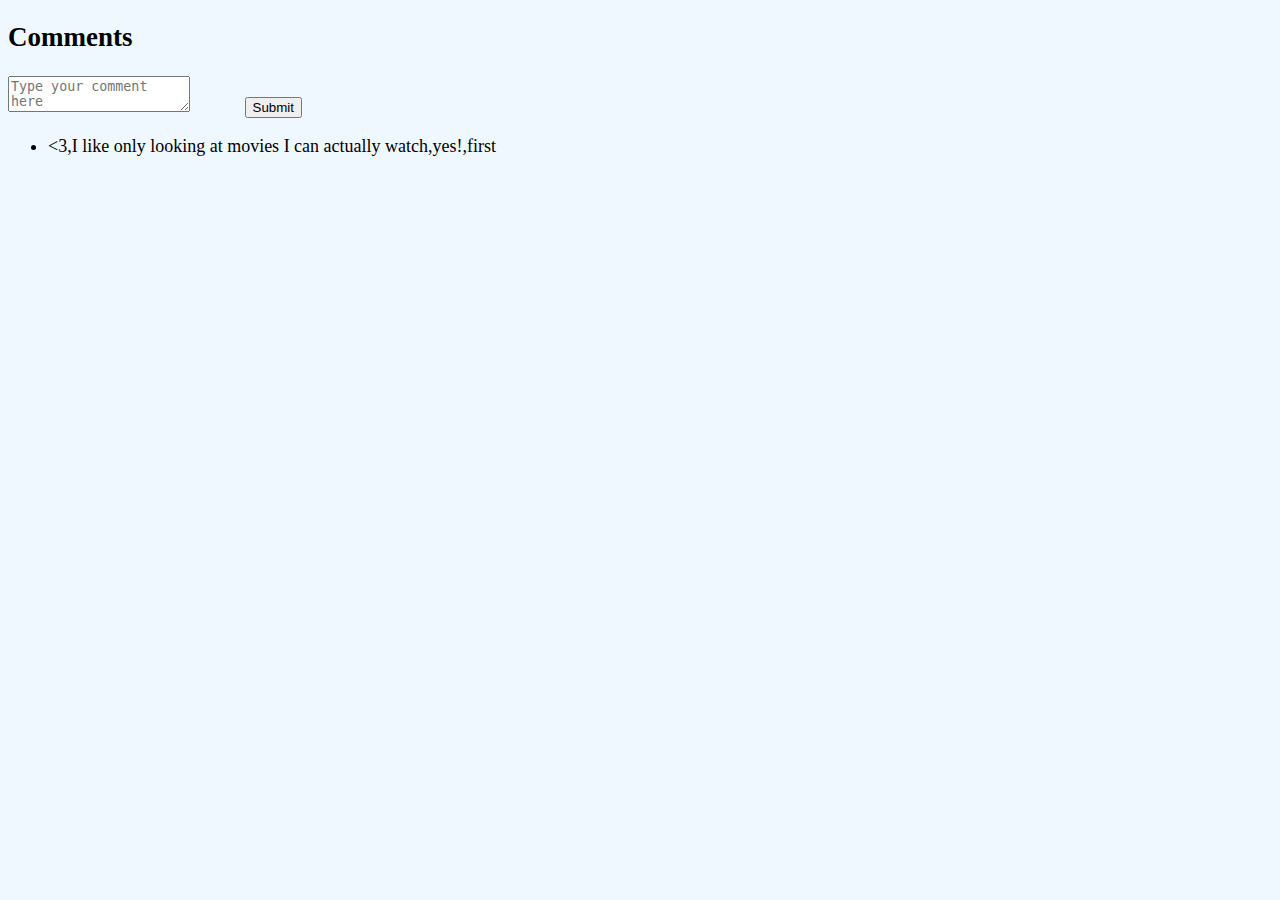
<file: comments.html>
<!DOCTYPE html>
<html lang="en">
<head>
    <title> Movie Comments</title>
    <link rel="stylesheet" href="comments.css">
</head>
<body>
    <div id="comments-section">
        <h2>Comments</h2>
        
        <div id="comment-box">
            <form action="comments.php" method="post">
                <textarea id="comment-input" placeholder="Type your comment here" name="comment"></textarea>
                <button type="submit">Submit</button>
            </form>
        </div>
        
        <div id="previous-comments">
            <script>
                fetch('./Database_files/comments/comments.csv')
                    .then(response => response.text())
                    .then(data => {
                        const comments = data.split('\n');
                        const previousCommentsElement = document.getElementById('previous-comments');
    
                        // Create an unordered list
                        const commentList = document.createElement('ul');
    
                        comments.forEach(commentText => {
                            if (commentText != "") {
                                // Create a list item for each comment
                                const commentListItem = document.createElement('li');
                                commentListItem.textContent = commentText;
        
                                // Append the list item to the unordered list
                                commentList.appendChild(commentListItem);
                            }    
                        });
    
                        // Append the unordered list to the parent container
                        previousCommentsElement.appendChild(commentList);
                    })
                    .catch(error => console.error('Error:', error));
            </script>
        </div>
        <!-- p id="no-comments-message"> Looks like there aren't any comments yet. Feel free to leave one!</p -->
    </div>
    <script src="./comments.js"></script>
</body>
</html>
</file>
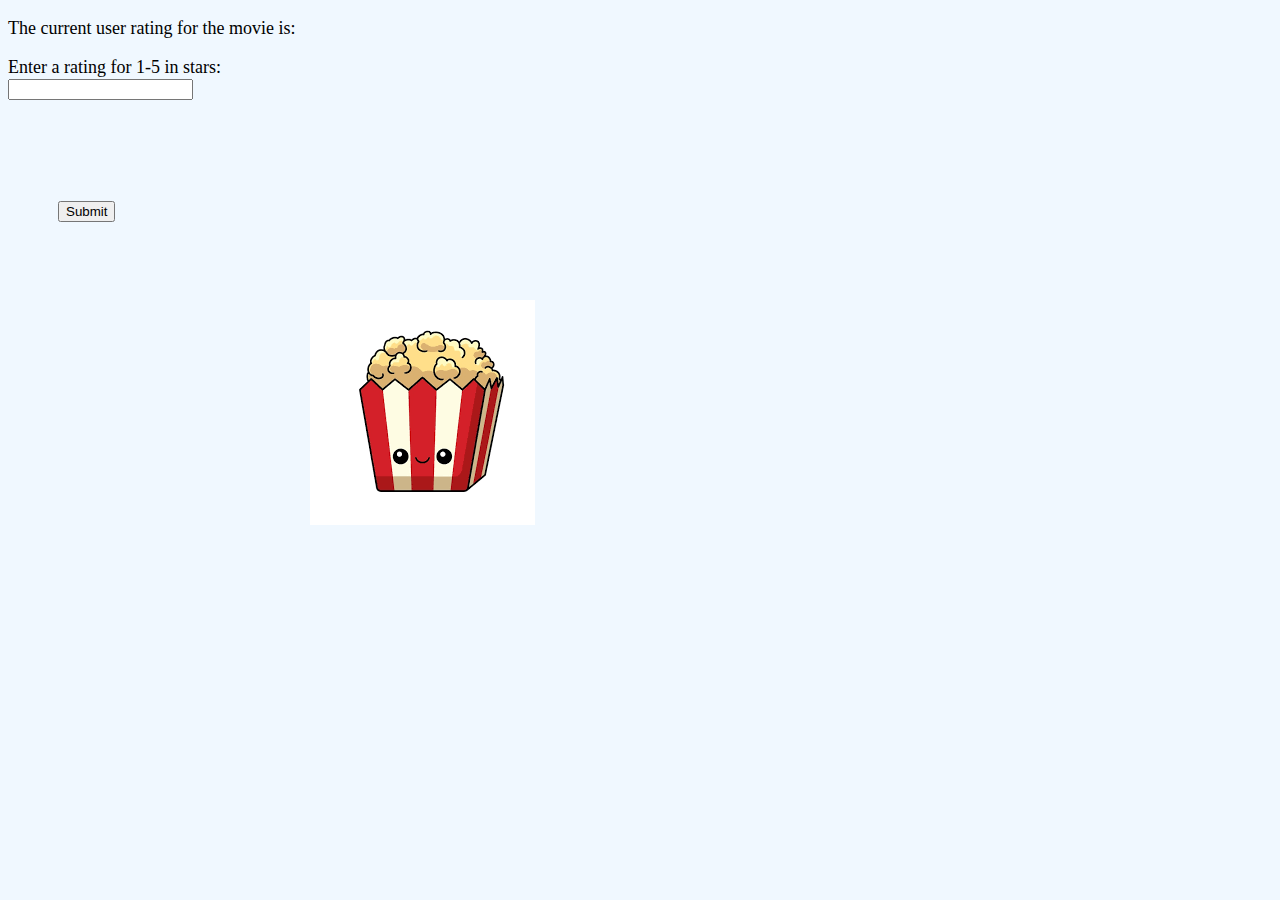
<file: details.html>
<!DOCTYPE html>
<html lang="en">
    <head>
        <title>Movie Details</title>
        <link rel="stylesheet" href="details.css">
    </head>
    <body></body>
        <div id="movie-details">
            <!-- Movie details will be displayed here -->
        </div>
        <img src="./popcorn.png" alt="Popcorn">
            <!-- Registered user restricted functionalities -->
        <p> The current user rating for the movie is: </p>
        <form action="rating.php" method="post">
                <label for="rating">Enter a rating for 1-5 in stars:</label><br>
                <input type="text" id="rating" name="rating"><br>
                <input type="text" id="movieID" name="id" style="display: none;">
                <button type="submit">Submit</button>
                <p id="average"></p>
        </form>
        <script src="./moviefinder.js"></script>
        <script>
            function redirectToCommentsPage() {
                window.location.href = './comments.html';
            }
        </script>
    </body>
</html>
</file>
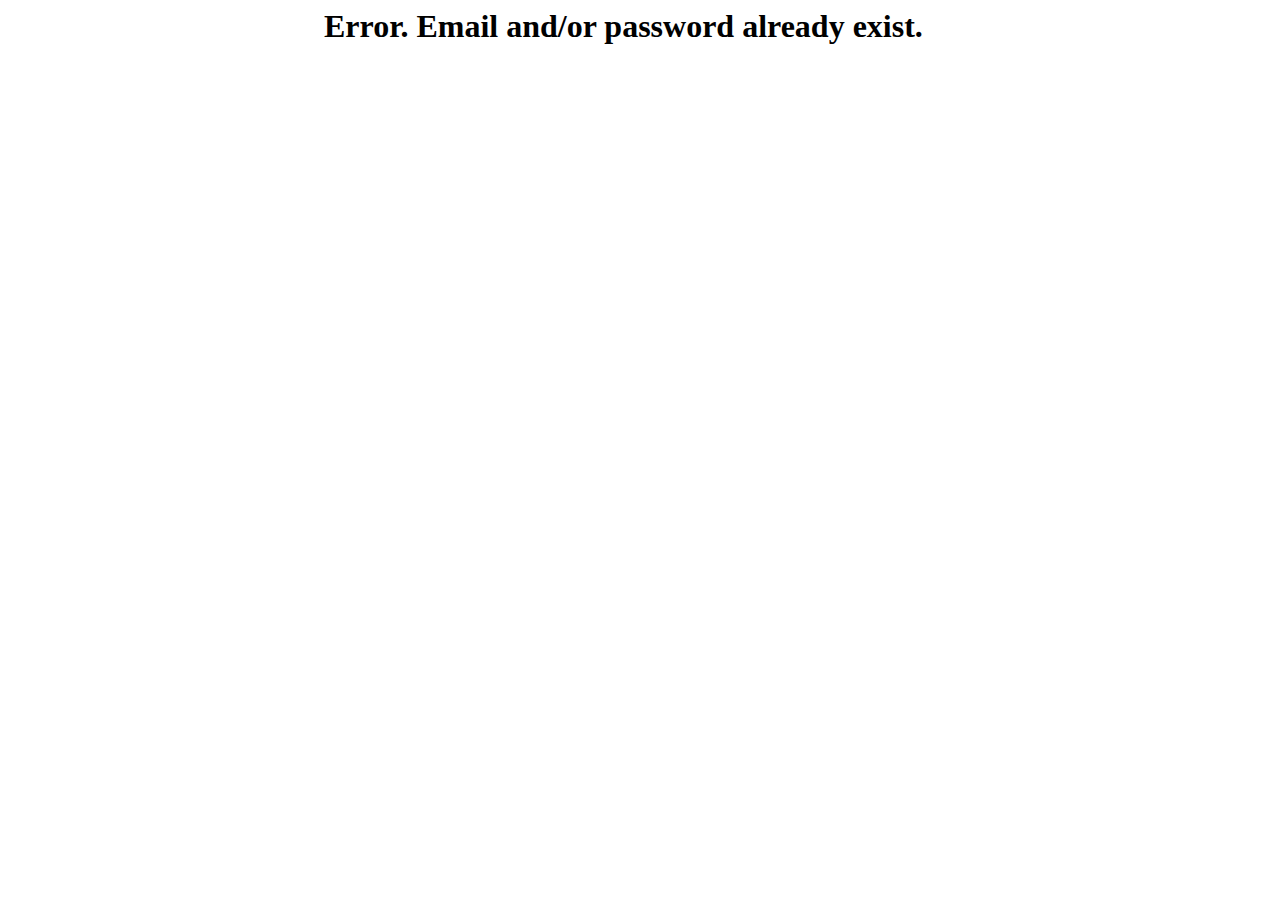
<file: duplicate.html>
<!DOCTYPE html>
<html lang="en">
<head>
    <meta charset="UTF-8">
    <meta name="viewport" content="width=device-width, initial-scale=1.0">
    <title>Duplicate</title>

    <style>
        h1 {
            width: 50%;
            margin: auto;
        }
    </style>
</head>
<body>
    <h1>Error. Email and/or password already exist.</h1>
</body>
</html>
</file>
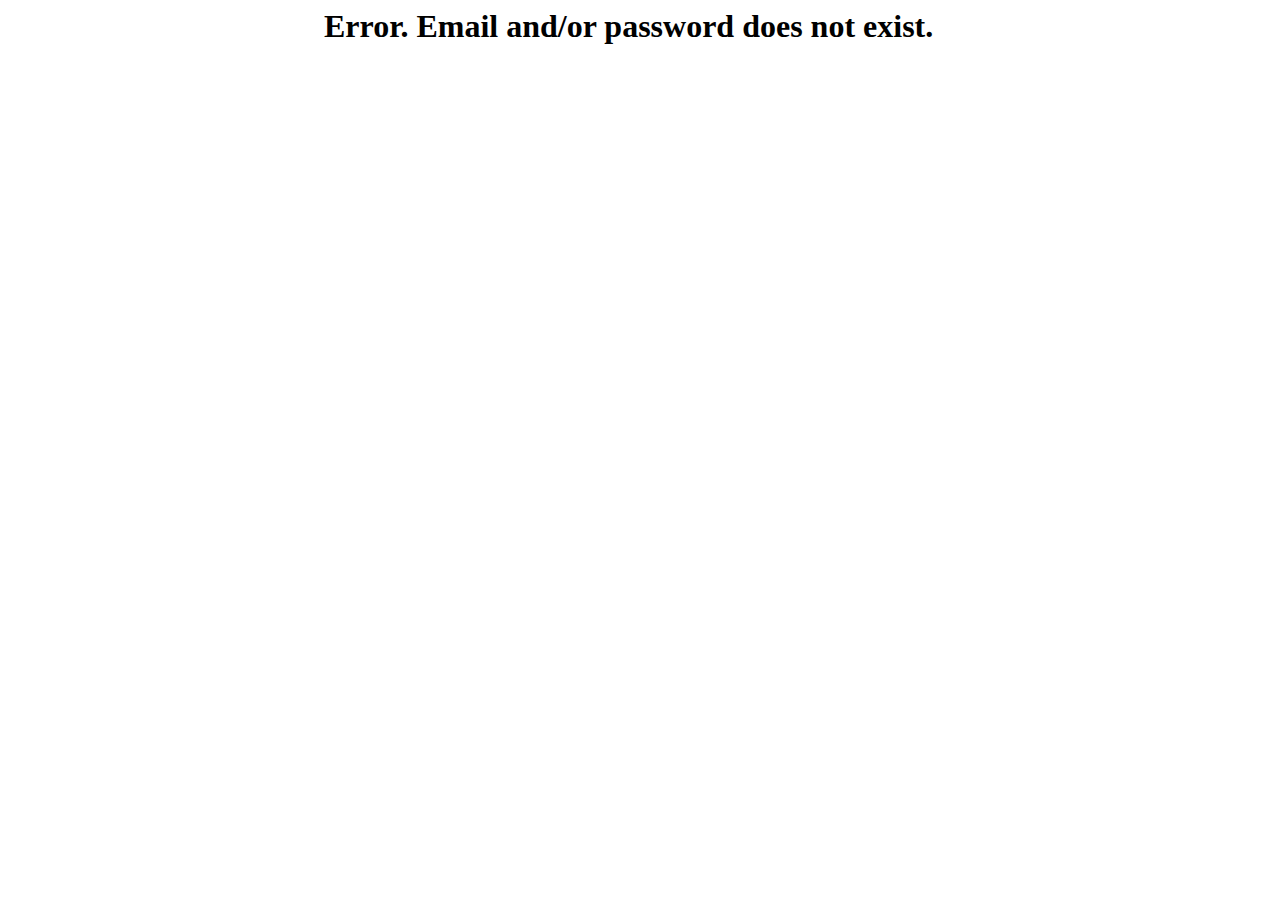
<file: invalid.html>
<!DOCTYPE html>
<html lang="en">
<head>
    <meta charset="UTF-8">
    <meta name="viewport" content="width=device-width, initial-scale=1.0">
    <title>Invalid</title>

    <style>
        h1 {
            width: 50%;
            margin: auto;
        }
    </style>
</head>
<body>
    <h1>Error. Email and/or password does not exist.</h1>
</body>
</html>
</file>
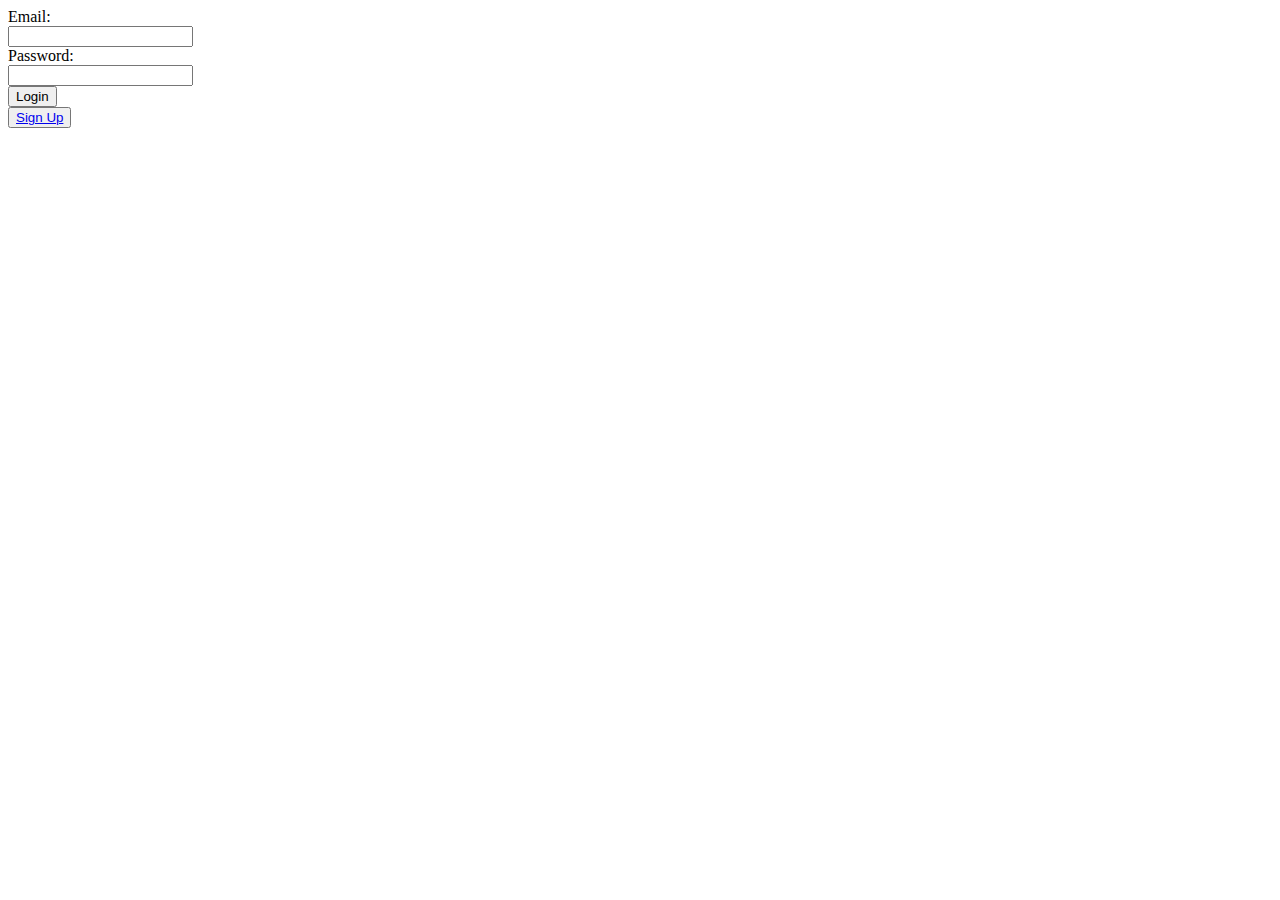
<file: login.html>
<!DOCTYPE html>
    <head>
        <meta charset="UTF-8">
        <meta name="viewport" content="width=device-width, initial-scale=1.0">
        <title>Login</title>
    </head>
    <body>
        <form action="login.php" method="post">
            <label for="email">Email:</label><br>
            <input type="text" id="email" name="email"><br>
            <label for="password">Password:</label><br>
            <input type="password" id="password" name="password"> <br>
            <button type="submit">Login</button>
          </form>
        
        <button type="button"> <a href="./signup.html">Sign Up</a></button>
        <!-- <script src="./login.js"></script> -->
    </body>
</html>
</file>
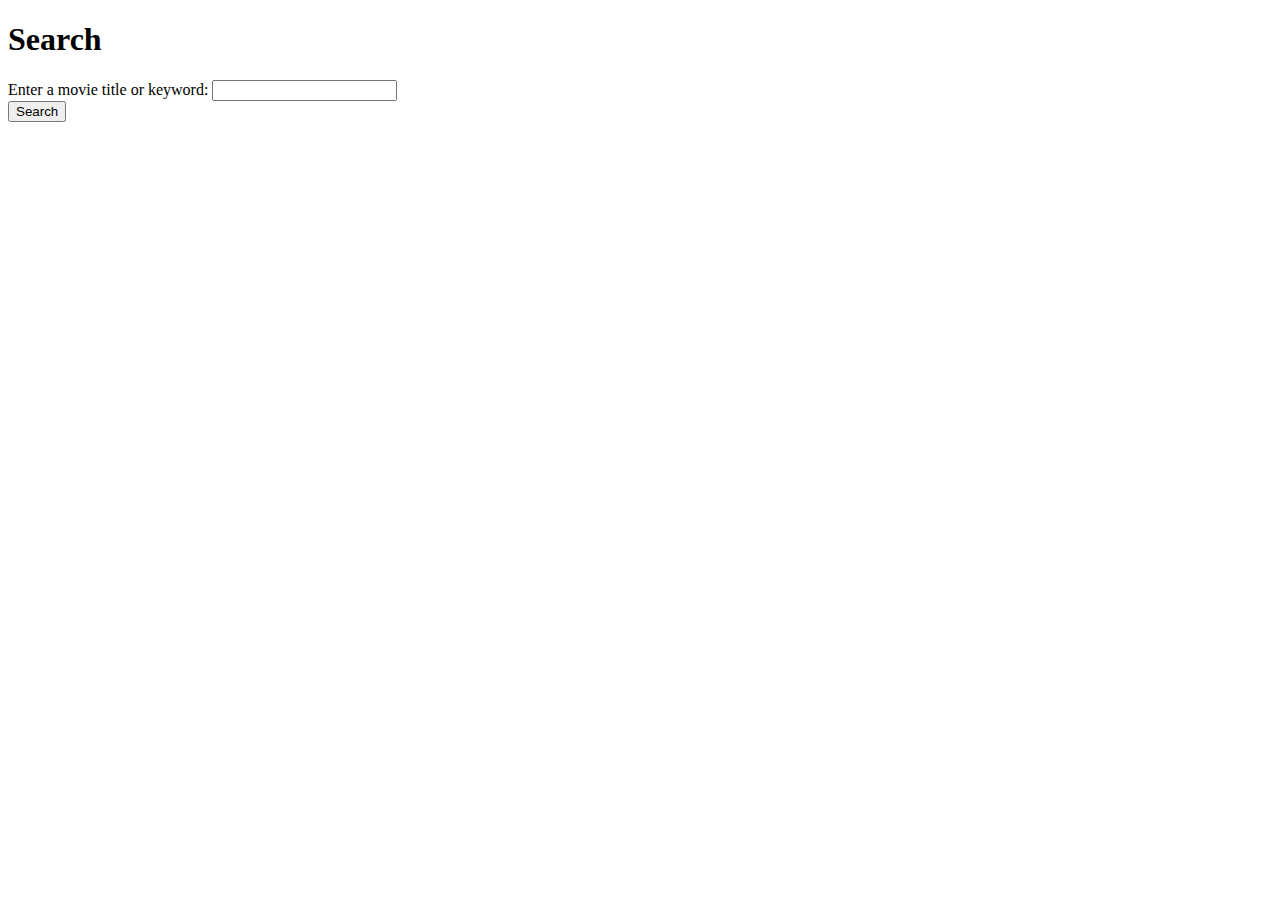
<file: searchBar.html>
<!DOCTYPE html>
<html lang="en">
    <head>
        <meta charset="utf-8">
        <title>Search</title>
    </head>

    <body>
        <h1>Search</h1>
        <label for= "keyword">Enter a movie title or keyword:</label>
        <input id= "keyword" type="text">
        <br>
        <input id="search" type="button" value="Search" onclick="search()">
        <br>
        <p id= "results"></p>
        
        <div id="movie-list">
            <!-- Movie data will be displayed here -->
        </div>
        <script src = "searchBar.js"> </script>
    </body>
</html>
</file>
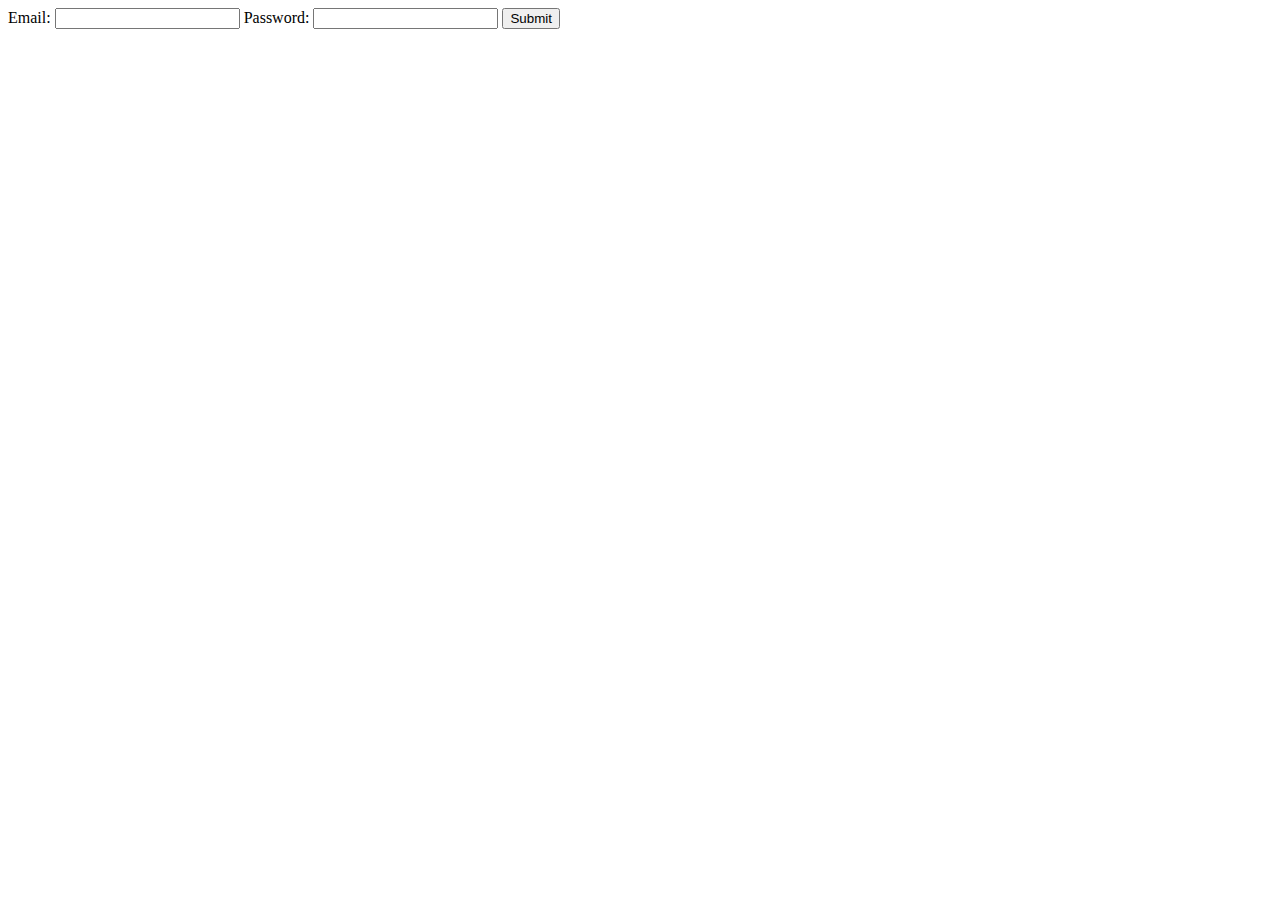
<file: signup.html>
<!DOCTYPE html>
<html lang="en">
<head>
    <meta charset="UTF-8">
    <meta name="viewport" content="width=device-width, initial-scale=1.0">
    <title>Signup</title>
</head>
<body>

    <form action="process_form.php" method="post">

        <label for="email">Email:</label>
        <input type="email" id="email" name="email" required>

        <label for="password">Password:</label>
        <input type="password" id="password" name="password" required>

        <input type="submit" value="Submit">
    </form>

</body>
</html>
</file>
<file: comments.css>
img {
    position: absolute;
    left: 310px;
    top: 300px;
    right: 20px;
    bottom: 50px;
    max-width: 70%;
    max-height: 70%;
    height: auto;
    text-align: left;
}

h1 {
    font-size: 24px;
}

button {
    position: relative;
    left: 50px;
    top: 0px;
}

body {
    color: black;
    background-color: #F0F8FF;
    font-size: 18px;
}
.timestamp {
    color: #888; /* Adjust the color as needed */
    font-size: 0.8em; /* Adjust the font size as needed */
    margin-left: 5px; /* Adjust the spacing as needed */
}
</file>
<file: details.css>
div {
    position: relative;
    border-color: black;
    top: 10px;
}

img {
    position: absolute;
    left: 310px;
    top: 300px;
    right: 20px;
    bottom: 50px;
    max-width: 70%;
    max-height: 70%;
    height: auto;
    text-align: left;
}

h1 {
    font-size: 24px;
}

button {
    position: relative;
    left: 50px;
    top: 100px;
}

body {
    color: black;
    background-color: #F0F8FF;
    font-size: 18px;
}
.timestamp {
    color: #888; /* Adjust the color as needed */
    font-size: 0.8em; /* Adjust the font size as needed */
    margin-left: 5px; /* Adjust the spacing as needed */
}
</file>
